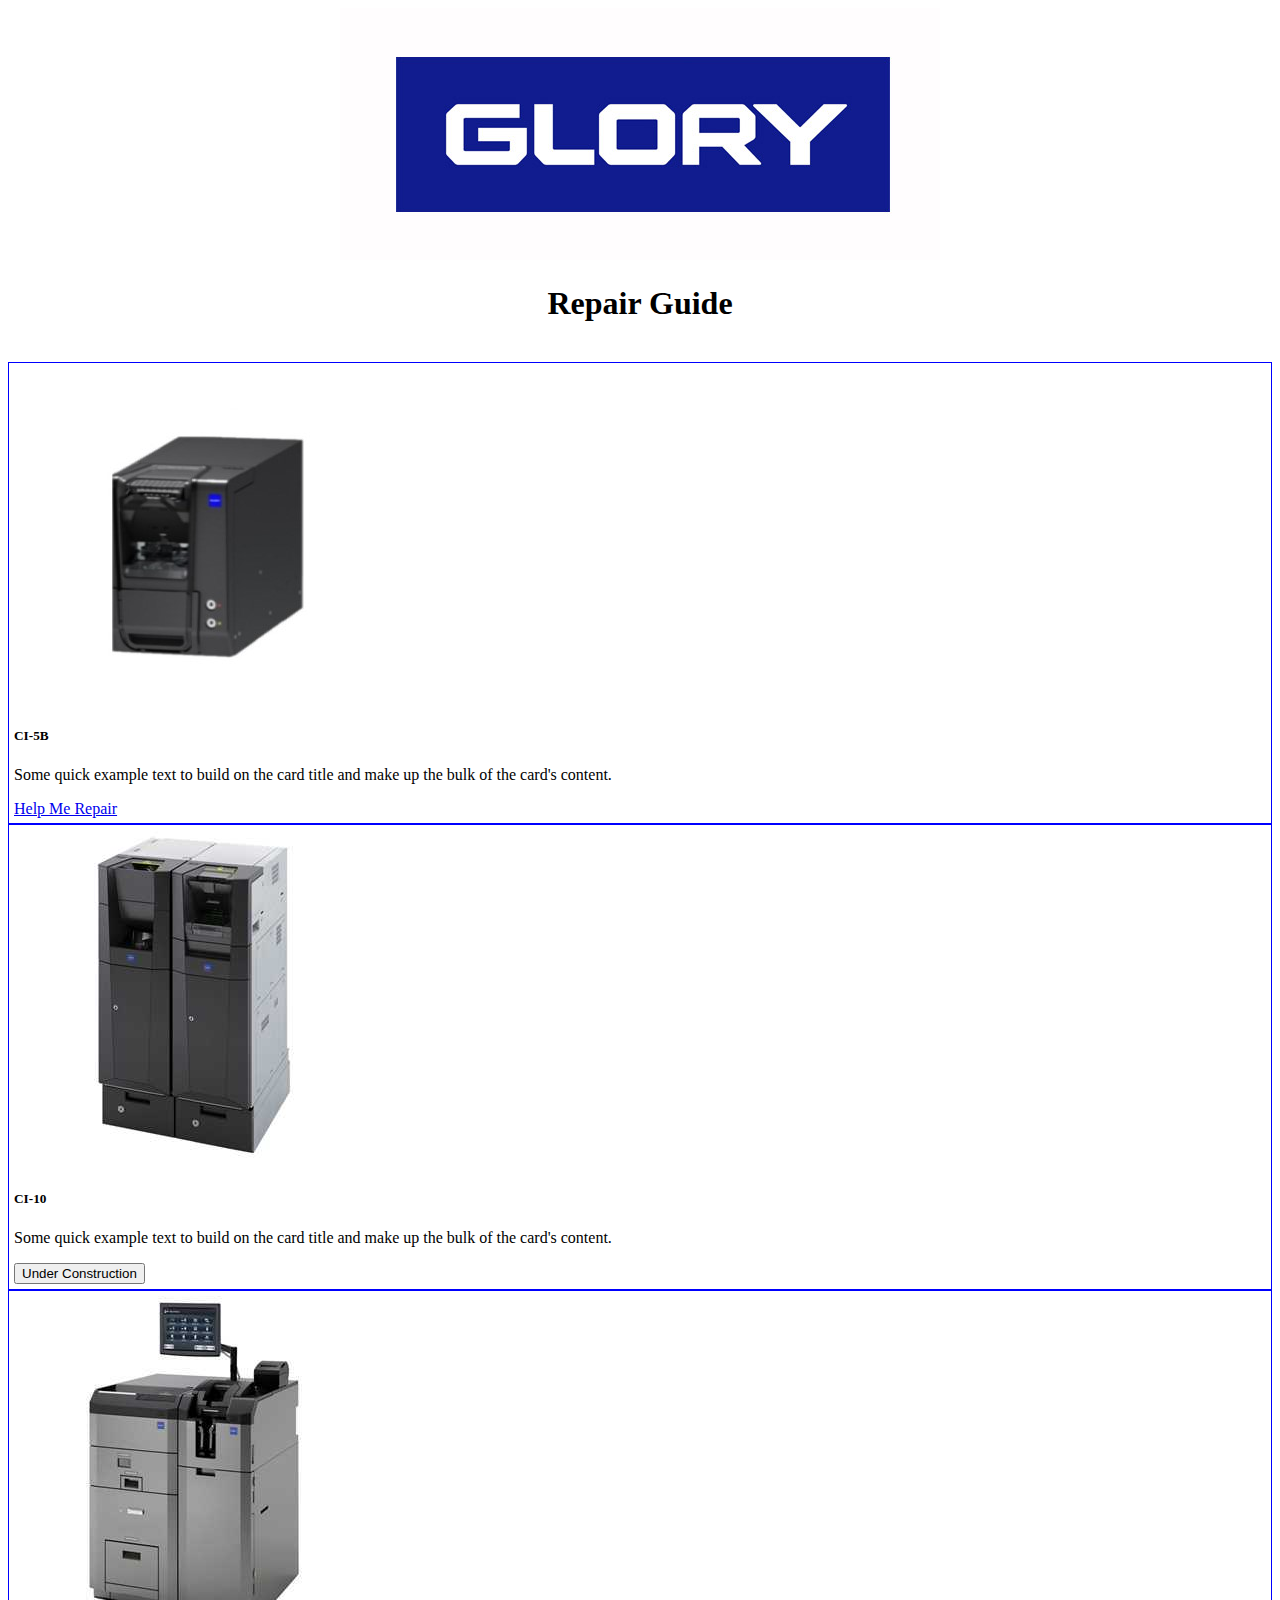
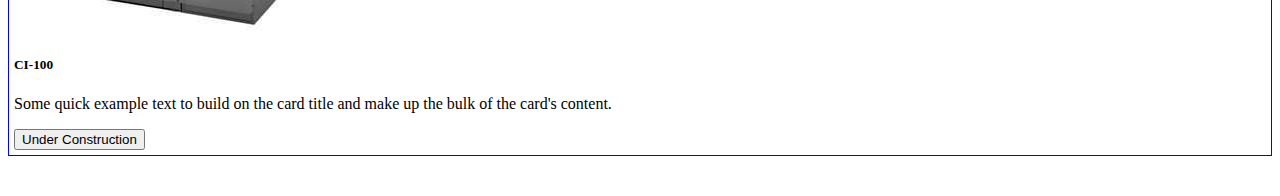
<file: index.html>
<!DOCTYPE html>
<html lang="en">

<head>
    <meta charset="UTF-8">
    <meta http-equiv="X-UA-Compatible" content="IE=edge">
    <meta name="viewport" content="width=device-width, initial-scale=1.0">
    <!-- CSS only -->
    <link href="https://cdn.jsdelivr.net/npm/bootstrap@5.1.0/dist/css/bootstrap.min.css" rel="stylesheet"
        integrity="sha384-KyZXEAg3QhqLMpG8r+8fhAXLRk2vvoC2f3B09zVXn8CA5QIVfZOJ3BCsw2P0p/We" crossorigin="anonymous">
    <link rel="icon" type="image/jpg" href="images/favicon.jpg">
    <link href="style.css" rel="stylesheet">

    <title>Glory Helper</title>
</head>

<body>

    <div class="logo">
        <img src="images/logo.jpg">
        <h1 class="display-4">Repair Guide</h1>
    </div>

    <div class="container" style="margin-bottom:40px;">
        <div class="row">
            <div class="col-md">
                <div class="card p-card">
                    <img class="card-img-top ci5" src="images/ci5.jpg" alt="Card image cap">
                    <div class="card-body m11">
                        <h5 class="card-title">CI-5B</h5>
                        <p class="card-text">Some quick example text to build on the card title and make up the bulk of
                            the card's content.</p>
                        <a href="ci5.html" class=" btn btn-primary">Help Me Repair</a>
                    </div>
                </div>
            </div>
            <div class="col-md">
                <div class="card p-card">
                    <img class="card-img-top" src="images/ci10.jpg" alt="Card image cap">
                    <div class="card-body">
                        <h5 class="card-title">CI-10</h5>
                        <p class="card-text">Some quick example text to build on the card title and make up the bulk of
                            the card's content.</p>
                        <button href="ci10.html" class="btn btn-warning" aria-disabled="true">Under
                            Construction</button>
                    </div>
                </div>
            </div>
            <div class="col-md">
                <div class="card p-card">
                    <img class="card-img-top" src="images/ci100.jpg" alt="Card image cap">
                    <div class="card-body">
                        <h5 class="card-title">CI-100</h5>
                        <p class="card-text">Some quick example text to build on the card title and make up the bulk of
                            the card's content.</p>
                        <button href="ci100.html" class="btn btn-warning" aria-disabled="true">Under
                            Construction</button>
                    </div>
                </div>
            </div>
        </div>
    </div>

    <!-- JavaScript Bundle with Popper -->
    <script src="https://cdn.jsdelivr.net/npm/bootstrap@5.1.0/dist/js/bootstrap.bundle.min.js"
        integrity="sha384-U1DAWAznBHeqEIlVSCgzq+c9gqGAJn5c/t99JyeKa9xxaYpSvHU5awsuZVVFIhvj"
        crossorigin="anonymous"></script>
    <script src="script.js"></script>

</body>

</html>
</file>
<file: style.css>
.logo {
  text-align: center;
}

.logo h1 {
  margin-bottom: 40px;
}

.ci5-img {
  width: 100%;
}

.m11 {
  margin-top: -15px;
}

.mt10 {
  margin-top: 20px;
}

#myInput {
  background-image: url("/css/searchicon.png");
  background-position: 10px 10px;
  background-repeat: no-repeat;
  width: 100%;
  font-size: 16px;
  padding: 12px 20px 12px 40px;
  border: 1px solid #ddd;
  margin-bottom: 12px;
}

#myTable {
  border-collapse: collapse;
  width: 100%;
  border: 1px solid #ddd;
  font-size: 18px;
}

#myTable th,
#myTable td {
  text-align: left;
  padding: 12px;
}

#myTable tr {
  border-bottom: 1px solid #ddd;
}

#myTable tr.header,
#myTable tr:hover {
  background-color: #f1f1f1;
}

.p-card {
  padding: 5px;
  border: blue 1px solid;
}

.module-img {
  width: 100%;
}

@media only screen and (max-width: 600px) {
  .logo img {
    width: 100%;
  }
}

@media only screen and (max-width: 991px) {
  .p-card {
    margin-top: 20px;
  }
}

@media only screen and (min-width: 1200px) {
  .m11 {
    margin-top: -22px;
  }
}
</file>
